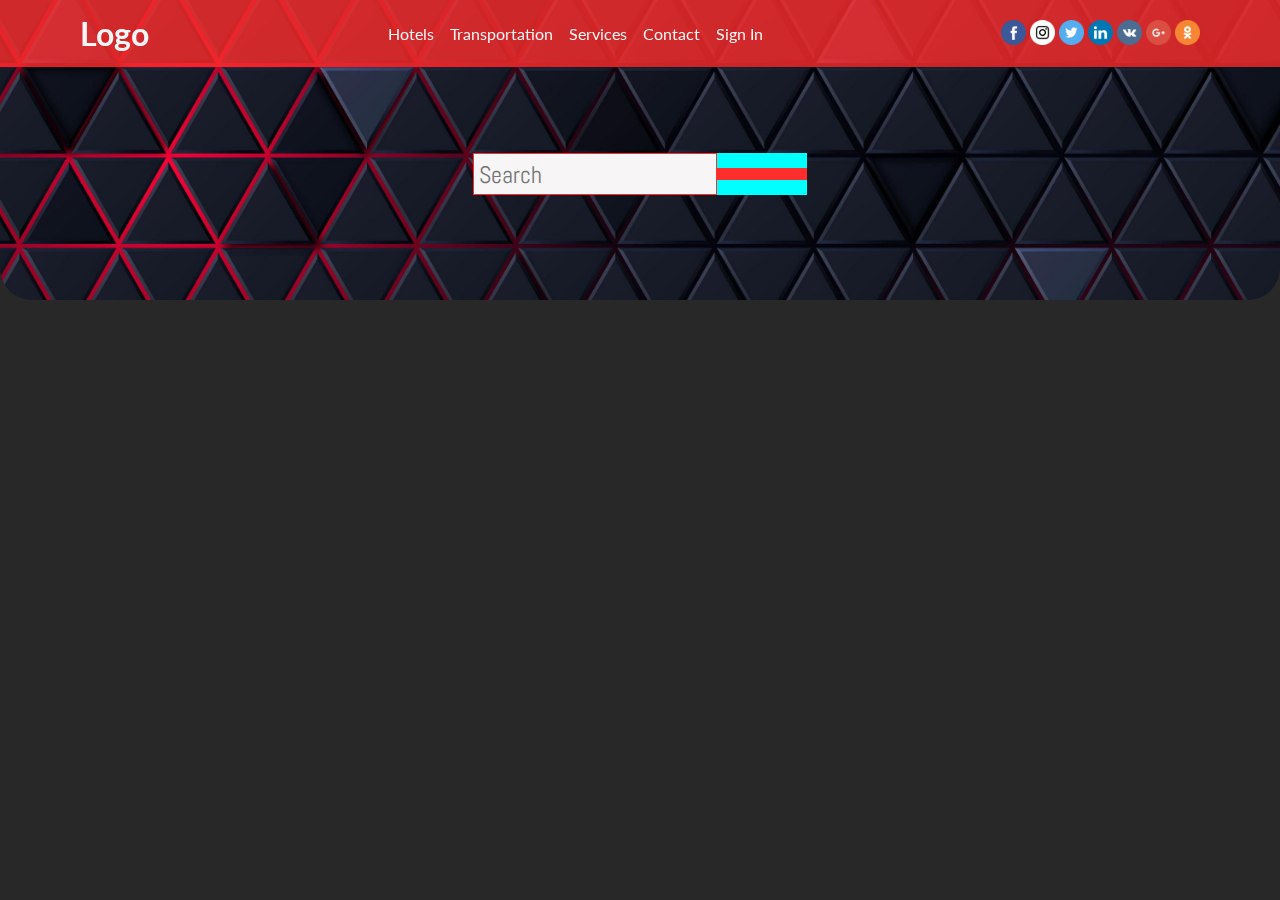
<file: index.html>
<!DOCTYPE html>
<html lang="en">
<head>
    <meta charset="UTF-8">
    <meta http-equiv="X-UA-Compatible" content="IE=edge">
    <link rel="stylesheet" href="assets/css/style.css">
    <link rel="stylesheet" href="assets/css/header.css">
    <link rel="stylesheet" href="https://cdnjs.cloudflare.com/ajax/libs/font-awesome/5.15.3/css/all.min.css" integrity="sha512-iBBXm8fW90+nuLcSKlbmrPcLa0OT92xO1BIsZ+ywDWZCvqsWgccV3gFoRBv0z+8dLJgyAHIhR35VZc2oM/gI1w==" crossorigin="anonymous" />
    <meta name="viewport" content="width=device-width, initial-scale=1.0">
    <title>Travel</title>
</head>
<body>
    <header class="side-margin">
        <div class="logo">
            <a href="index.html"><h1>Logo</h1></a>
        </div>
        <nav>
            <div class="nav-item"><a href="#">Hotels</a></div>
            <div class="nav-item has-dropdown">
                <a href="#">Transportation</a>
                <div class="dropdown">
                    <div class="dropdown-space"></div>
                    <div class="dropdown-item"><a href="#">Link</a></div>
                    <div class="dropdown-item"><a href="#">Link</a></div>
                    <div class="dropdown-item"><a href="#">Link</a></div>
                    <div class="dropdown-item"><a href="#">Link</a></div>
                </div>
            </div>
            <div class="nav-item"><a href="services.html">Services</a></div>
            <div class="nav-item"><a href="contact.html">Contact</a></div>
            <div class="nav-item"><a href="signin.html">Sign In</a></div>
        </nav>
        <div class="social">
            <a href="#"><img src="assets/images/social/Facebook.png"></a>
            <a href="#"><img src="assets/images/social/Instagram.png"></a>
            <a href="#"><img src="assets/images/social/Twitter.png"></a>
            <a href="#"><img src="assets/images/social/LinkedIN.png"></a>
            <a href="#"><img src="assets/images/social/VK.png"></a>
            <a href="#"><img src="assets/images/social/Google +.png"></a>
            <a href="#"><img src="assets/images/social/OK.png"></a>
        </div>
    </header>
    <section class="banner side-margin">
        <form class="main-search">
            <input type="text" placeholder="Search">
            <button class="search-btn"><i class="fas fa-search"></i></button>
        </form>
    </section>

   <div class="alert-container" id="alert-container">
       
   </div>
</body>
<script src="assets/js/header.js"></script>
<script src="assets/js/script.js"></script>
</html>
</file>
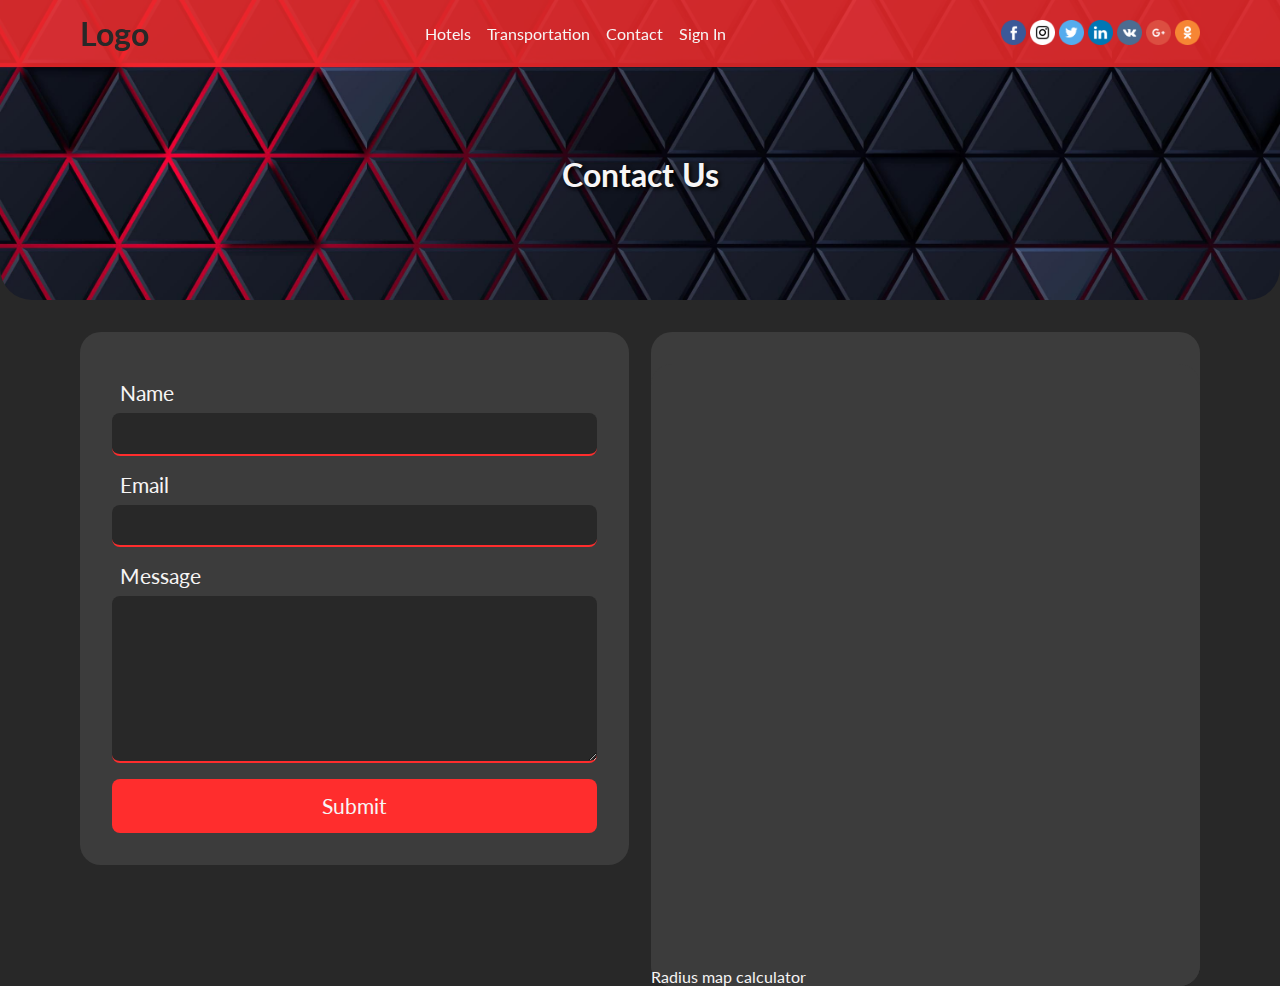
<file: contact.html>
<!DOCTYPE html>
<html lang="en">
<head>
    <meta charset="UTF-8">
    <meta http-equiv="X-UA-Compatible" content="IE=edge">
    <link rel="stylesheet" href="assets/css/style.css">
    <link rel="stylesheet" href="assets/css/header.css">
    <link rel="stylesheet" href="https://cdnjs.cloudflare.com/ajax/libs/font-awesome/5.15.3/css/all.min.css" integrity="sha512-iBBXm8fW90+nuLcSKlbmrPcLa0OT92xO1BIsZ+ywDWZCvqsWgccV3gFoRBv0z+8dLJgyAHIhR35VZc2oM/gI1w==" crossorigin="anonymous" />
    <meta name="viewport" content="width=device-width, initial-scale=1.0">
    <title>Contact</title>
</head>
<body>
    <header class="side-margin">
        <div class="logo">
            <h1>Logo</h1>
        </div>
        <nav>
            <div class="nav-item"><a href="#">Hotels</a></div>
            <div class="nav-item has-dropdown">
                <a href="#">Transportation</a>
                <div class="dropdown">
                    <div class="dropdown-space"></div>
                    <div class="dropdown-item"><a href="#">Link</a></div>
                    <div class="dropdown-item"><a href="#">Link</a></div>
                    <div class="dropdown-item"><a href="#">Link</a></div>
                    <div class="dropdown-item"><a href="#">Link</a></div>
                </div>
            </div>
            <div class="nav-item"><a href="contact.html">Contact</a></div>
            <div class="nav-item"><a href="#">Sign In</a></div>
        </nav>
        <div class="social">
            <a href="#"><img src="assets/images/social/Facebook.png"></a>
            <a href="#"><img src="assets/images/social/Instagram.png"></a>
            <a href="#"><img src="assets/images/social/Twitter.png"></a>
            <a href="#"><img src="assets/images/social/LinkedIN.png"></a>
            <a href="#"><img src="assets/images/social/VK.png"></a>
            <a href="#"><img src="assets/images/social/Google +.png"></a>
            <a href="#"><img src="assets/images/social/OK.png"></a>
        </div>
    </header>
    <section class="banner contact-strip">
        <h1>Contact Us</h1>
    </section>
    <section class="contact-main side-margin">
        <div class="contact-form">
            <form class="contact-form">
                    <label for="name">Name</label>
                    <input type="text" name="name">
                <label for="email">Email</label>
                <input type="email" name="email">

                <label for="message">Message</label>
                <textarea name="message" id="message" cols="30" rows="5"></textarea>
                <button type="submit" class = "btn primary-btn">Submit</button>
            </form>
        </div>
        <div class="map">
            <div style="width: 100%"><iframe width="100%" height="600" frameborder="0" scrolling="no" marginheight="0" marginwidth="0" src="https://maps.google.com/maps?width=100%25&amp;height=600&amp;hl=en&amp;q=1%20Grafton%20Street,%20Dublin,%20Ireland+(My%20Business%20Name)&amp;t=&amp;z=14&amp;ie=UTF8&amp;iwloc=B&amp;output=embed"></iframe><a href="https://www.maps.ie/draw-radius-circle-map/">Radius map calculator</a></div>
        </div>
    </section>
</body>
</file>
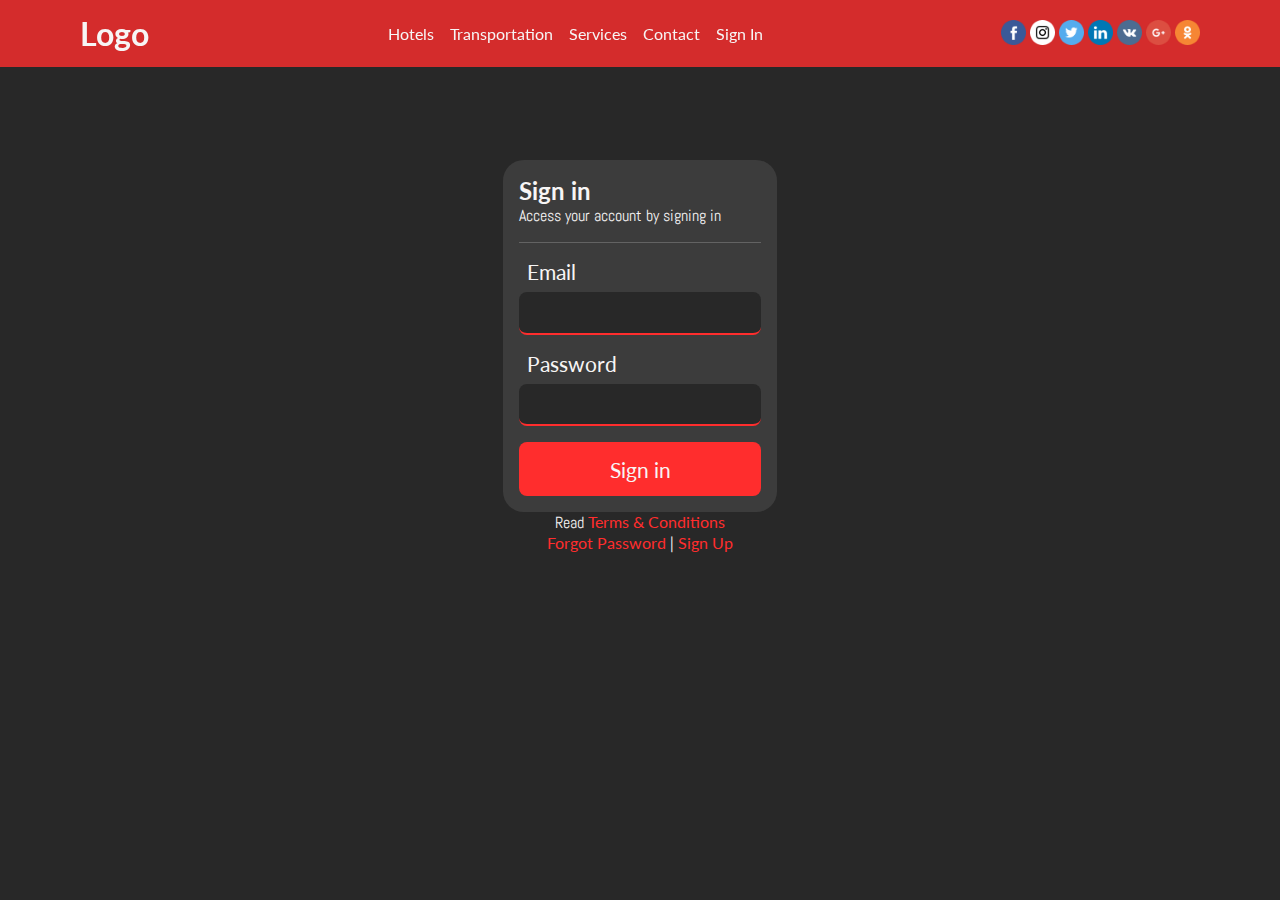
<file: signin.html>
<!DOCTYPE html>
<html lang="en">
<head>
    <meta charset="UTF-8">
    <meta http-equiv="X-UA-Compatible" content="IE=edge">
    <link rel="stylesheet" href="assets/css/style.css">
    <link rel="stylesheet" href="assets/css/header.css">
    <link rel="stylesheet" href="https://cdnjs.cloudflare.com/ajax/libs/font-awesome/5.15.3/css/all.min.css" integrity="sha512-iBBXm8fW90+nuLcSKlbmrPcLa0OT92xO1BIsZ+ywDWZCvqsWgccV3gFoRBv0z+8dLJgyAHIhR35VZc2oM/gI1w==" crossorigin="anonymous" />
    <meta name="viewport" content="width=device-width, initial-scale=1.0">
    <title>Sign in</title>
</head>
<body>
    <header class="side-margin">
        <div class="logo">
            <a href="index.html"><h1>Logo</h1></a>
        </div>
        <nav>
            <div class="nav-item"><a href="#">Hotels</a></div>
            <div class="nav-item has-dropdown">
                <a href="#">Transportation</a>
                <div class="dropdown">
                    <div class="dropdown-space"></div>
                    <div class="dropdown-item"><a href="#">Link</a></div>
                    <div class="dropdown-item"><a href="#">Link</a></div>
                    <div class="dropdown-item"><a href="#">Link</a></div>
                    <div class="dropdown-item"><a href="#">Link</a></div>
                </div>
            </div>
            <div class="nav-item"><a href="services.html">Services</a></div>
            <div class="nav-item"><a href="contact.html">Contact</a></div>
            <div class="nav-item"><a href="signin.html">Sign In</a></div>
        </nav>
        <div class="social">
            <a href="#"><img src="assets/images/social/Facebook.png"></a>
            <a href="#"><img src="assets/images/social/Instagram.png"></a>
            <a href="#"><img src="assets/images/social/Twitter.png"></a>
            <a href="#"><img src="assets/images/social/LinkedIN.png"></a>
            <a href="#"><img src="assets/images/social/VK.png"></a>
            <a href="#"><img src="assets/images/social/Google +.png"></a>
            <a href="#"><img src="assets/images/social/OK.png"></a>
        </div>
    </header>   
    <div class="signin-container side-margin">
        <div class="signin-form">
            <h2>Sign in </h2>
            <p>Access your account by signing in</h2>
            <form>
                <label for="email">Email</label>
                <input type="email" name="email" id="email">
                <label for="password">Password</label>
                <input type="password" name="password" id="password">
                <button class="btn primary-btn">Sign in</button>
            </form>
        </div>
        <div class="signin-info">
            <p>Read <a href="#">Terms & Conditions</a></p>
            <p><a href="#">Forgot Password</a> | <a href="signup.html">Sign Up</a></p>
        </div>
    </div>
</body>

</html>
</file>
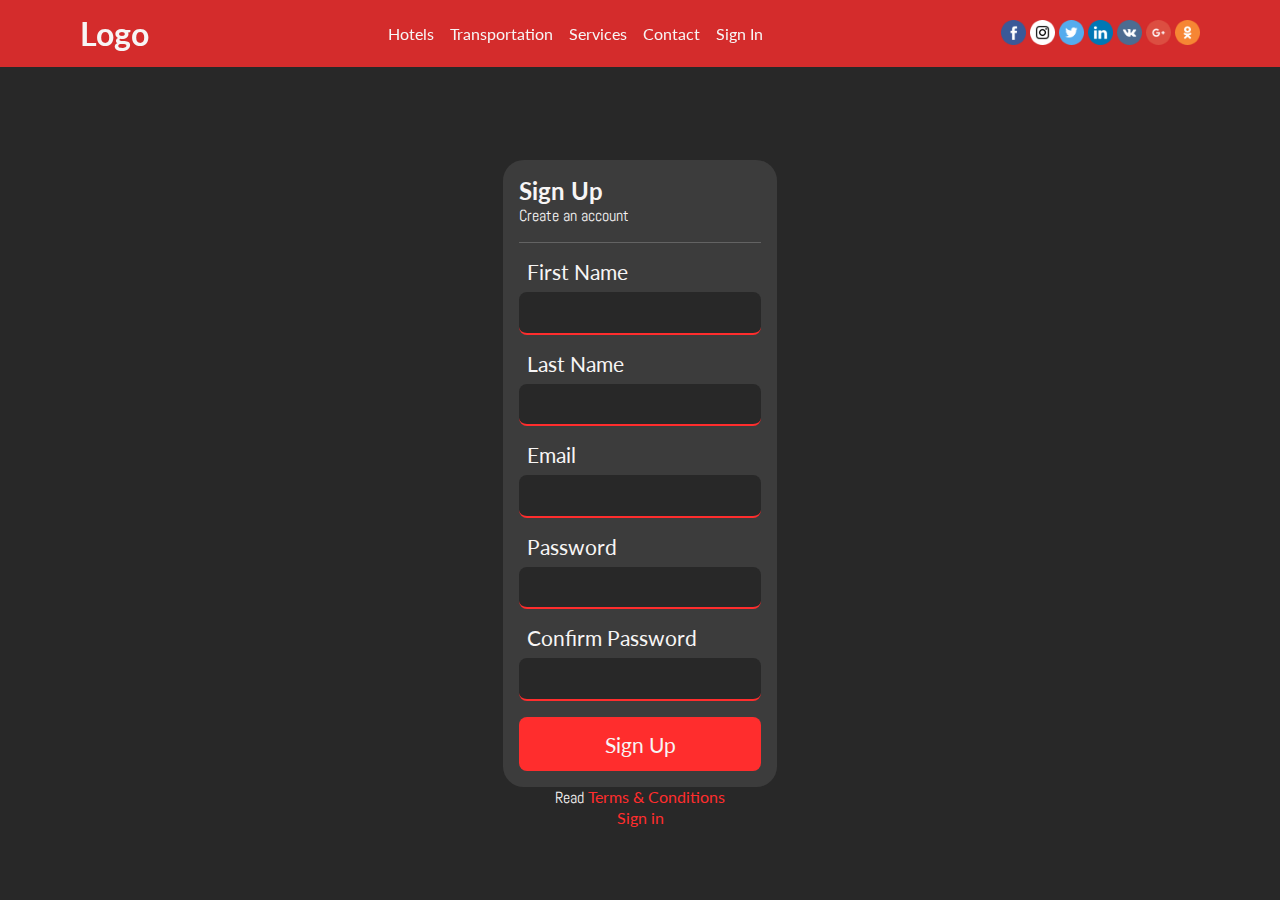
<file: signup.html>
<!DOCTYPE html>
<html lang="en">
<head>
    <meta charset="UTF-8">
    <meta http-equiv="X-UA-Compatible" content="IE=edge">
    <link rel="stylesheet" href="assets/css/style.css">
    <link rel="stylesheet" href="assets/css/header.css">
    <link rel="stylesheet" href="https://cdnjs.cloudflare.com/ajax/libs/font-awesome/5.15.3/css/all.min.css" integrity="sha512-iBBXm8fW90+nuLcSKlbmrPcLa0OT92xO1BIsZ+ywDWZCvqsWgccV3gFoRBv0z+8dLJgyAHIhR35VZc2oM/gI1w==" crossorigin="anonymous" />
    <meta name="viewport" content="width=device-width, initial-scale=1.0">
    <title>Sign in</title>
</head>
<body>
    <header class="side-margin">
        <div class="logo">
            <a href="index.html"><h1>Logo</h1></a>
        </div>
        <nav>
            <div class="nav-item"><a href="#">Hotels</a></div>
            <div class="nav-item has-dropdown">
                <a href="#">Transportation</a>
                <div class="dropdown">
                    <div class="dropdown-space"></div>
                    <div class="dropdown-item"><a href="#">Link</a></div>
                    <div class="dropdown-item"><a href="#">Link</a></div>
                    <div class="dropdown-item"><a href="#">Link</a></div>
                    <div class="dropdown-item"><a href="#">Link</a></div>
                </div>
            </div>
            <div class="nav-item"><a href="services.html">Services</a></div>
            <div class="nav-item"><a href="contact.html">Contact</a></div>
            <div class="nav-item"><a href="signin.html">Sign In</a></div>
        </nav>
        <div class="social">
            <a href="#"><img src="assets/images/social/Facebook.png"></a>
            <a href="#"><img src="assets/images/social/Instagram.png"></a>
            <a href="#"><img src="assets/images/social/Twitter.png"></a>
            <a href="#"><img src="assets/images/social/LinkedIN.png"></a>
            <a href="#"><img src="assets/images/social/VK.png"></a>
            <a href="#"><img src="assets/images/social/Google +.png"></a>
            <a href="#"><img src="assets/images/social/OK.png"></a>
        </div>
    </header>   
    <div class="signin-container side-margin">
        <div class="signin-form">
            <h2>Sign Up </h2>
            <p>Create an account</h2>
            <form id="signup-form">
                <label for="firstname">First Name</label>
                <input type="text" name="firstname" id="firstname">
                <label for="lastname">Last Name</label>
                <input type="text" name="lastname" id="lastname">
                <label for="email">Email</label>
                <input type="email" name="email" id="email">
                <label for="password">Password</label>
                <input type="password" name="password" id="password">
                <label for="confirm-password">Confirm Password</label>
                <input type="password" name="confirm-password" id="confirm-password">
                <button type="submit" id = "submit" class="btn primary-btn">Sign Up</button>
            </form>
        </div>
        <div class="signin-info">
            <p>Read <a href="#">Terms & Conditions</a></p>
            <p><a href="signin.html">Sign in</a></p>
        </div>
    </div>
    <div class="alert-container" id="alert-container">
        
    </div>
</body>
<script src="assets/js/script.js"></script>
<script src="assets/js/signup.js"></script>
</html>
</file>
<file: assets/css/style.css>
@import url("https://fonts.googleapis.com/css2?family=Lato&display=swap");
@import url("https://fonts.googleapis.com/css2?family=Abel&display=swap");

:root {
  --text-color: #000;
  --para-text: rgba(0, 0, 0, 0.7);
  --para-text-inverse: rgba(255, 255, 255, 0.7);
  --text-inverse: #f7f5f5;
  --primary-color: rgb(40, 40, 40);
  --secondary-color: rgb(60, 60, 60);
  --accent-color: rgb(255, 45, 45);
  --danger: rgb(255, 45, 45);
  --success: rgb(16, 223, 78);
  --warning: rgb(253, 164, 0);
}

* {
  box-sizing: border-box;
  margin: 0;
  padding: 0;
  font-family: "Lato", sans-serif;
}

body {
  background-color: var(--primary-color);
}

a {
  text-decoration: none;
  color: var(--text-inverse);
}

p {
  font-family: "Abel", sans-serif;
}

input,
option,
select,
textarea {
  font-family: "Abel", sans-serif;
  font-size: 1.5rem;
  padding: 0.3rem;
  border: 0;
  background-color: var(--primary-color);
  border-bottom: 2px solid var(--accent-color);
  border-radius: 0.5rem;
  color: var(--text-inverse);
}

input:focus,
option:focus,
select:focus,
textarea:focus {
  outline: none;
}

textarea {
  resize: vertical;
}

input[type="number"] {
  width: 5ch;
}

input.error {
  outline: 2px solid var(--accent-color);
}

.btn {
  font-size: 1.3rem;
  padding: 0.7em;
  border: none;
  border-radius: 0.5rem;
  margin-top: 1rem;
  color: var(--text-color);
  cursor: pointer;
  transition: transform 0.25s ease;
}

.primary-btn {
  background-color: var(--accent-color);
  color: var(--text-inverse);
}

.btn:hover {
  transform: scale(1.05, 1.05);
}

.side-margin {
  padding-left: 5em;
  padding-right: 5em;
}

.logo {
  color: var(--primary-color);
}

/* banner */
.banner {
  padding-top: 5em;
  padding-bottom: 2em;
  background: url("../images/banner-back.jpg");
  display: flex;
  justify-content: space-around;
  align-items: center;
  min-height: 300px;
  background-size: cover;
  border-bottom-left-radius: 2em;
  border-bottom-right-radius: 2em;
  color: var(--text-inverse);
}

.banner h1 {
  text-shadow: 2px 2px 4px #000;
}

.justify {
  text-align: justify;
}

.sticky {
  background-color: var(--primary-color);
  color: var(--text-inverse);
}

.sticky a {
  color: var(--text-inverse);
}

.hidden {
  display: none;
}

/* Contact Page */
.contact-strip {
  background-color: var(--secondary-color);
}

.contact-strip h1 {
  font-size: 2rem;
}

.contact-main {
  display: flex;
  justify-content: space-between;
  min-height: 500px;
}

.contact-main div {
  background-color: var(--secondary-color);
  height: 100%;
  color: var(--text-inverse);
  margin-top: 2em;
  border-radius: 1.3rem;
  width: 49%;
}

.contact-form {
  display: flex;
  flex-direction: column;
  padding: 1em;
}

label {
  font-size: 1.3rem;
  margin: 0.5rem;
  margin-top: 1rem;
}

.signin-container {
  display: flex;
  flex-direction: column;
  padding-top: 10rem;
  justify-content: center;
  align-items: center;
  color: var(--text-inverse);
}

.signin-form {
  display: flex;
  flex-direction: column;
  background-color: var(--secondary-color);
  padding: 1rem;
  border-radius: 1.3rem;
}

.signin-form form {
  border-top: 1px solid rgba(255, 255, 255, 0.2);
  margin-top: 1rem;
  display: flex;
  flex-direction: column;
}

.signin-info p {
  text-align: center;
}

.signin-info a {
  color: var(--accent-color);
}

/* Alert  */
.alert-container {
  position: fixed;
  bottom: 10px;
  right: 50%;
  transform: translateX(50%);
  color: var(--text-inverse);
  display: flex;
  flex-direction: column;
}

.alert {
  position: relative;
  background-color: var(--secondary-color);
  padding: 1rem;
  width: 350px;
  box-shadow: 4px 4px 12px #000;
  margin: 0.3rem;
  border-left: 5px solid var(--accent-color);
  transition: all 5s ease-in-out;
}

.alert i {
  position: absolute;
  top: 50%;
  right: 0;
  transform: translateY(-50%);
  width: 50px;
  height: 100%;
  text-align: center;
  padding: 1rem;
}

.alert i:hover {
  background-color: var(--accent-color);
}

.success {
  border-left: 5px solid var(--success);
}
.warning {
  border-left: 5px solid var(--warning);
}
.danger {
  border-left: 5px solid var(--danger);
}

/* Search Homepage */
.main-search {
  display: flex;
  background-color: aqua;
  justify-content: center;
  align-items: center;
}
.main-search input {
  background-color: var(--text-inverse);
  border: 1px solid var(--accent-color);
  color: var(--text-color);
  border-radius: 0;
}
.search-btn {
  font-size: 1.6rem;
  padding: 0.3rem;
  background-color: var(--accent-color);
  color: var(--text-inverse);
  border: 0;
  border-radius: 0;
  width: 6ch;
  height: 100%;
  border: 1px solid var(--accent-color);
  cursor: pointer;
}

.search-btn:hover {
  color: var(--text-color);
}

.search-btn:focus {
  outline: none;
}

/* Services */

.services-cards {
  display: flex;
  justify-content: center;
  color: var(--text-inverse);
  margin: 2em 0;
}

.service-card {
  background-color: var(--secondary-color);
  display: flex;
  flex-direction: column;
  justify-content: center;
  align-items: center;
  width: 300px;
  min-width: 300px;
  height: 350px;
  padding: 1em;
  text-align: center;
  margin: 1em;
  border-radius: 1.3rem;
}

.service-card img {
  width: 100px;
  border-radius: 50%;
}

.service-card h2 {
  margin: 1em 0;
}

.service-card p {
  color: var(--para-text-inverse);
}

.service-message {
  color: var(--text-inverse);
  background-color: var(--accent-color);
  margin: 2em 0;
  padding-top: 2em;
  padding-bottom: 2em;
  text-align: center;
  font-style: italic;
}

.image-explainer-container {
  color: var(--text-inverse);
  margin-bottom: 2em;
}

.image-explainer {
  background-color: var(--secondary-color);
  border-radius: 1.3rem;
  padding: 1em;
  display: grid;
  grid-template-columns: 1fr 1fr;
  grid-column-gap: 2em;
  height: 300px;
}

.image-explainer .img {
  width: auto;
  height: auto;
  background: url(https://picsum.photos/seed/56/700/1000);
  background-repeat: no-repeat;
  background-position: center;
  background-size: cover;
}

.explainer h2 {
  margin-bottom: 1rem;
}

.explainer h2::after {
  width: 50px;
  background: var(--accent-color);
  height: 5px;
  content: "";
  display: block;
  position: absolute;
  margin-top: 0.3rem;
}

.image-explainer p {
  text-align: justify;
  color: var(--para-text-inverse);
}
</file>
<file: assets/css/header.css>
:root {
  --text-color: #000;
  --text-inverse: #f7f5f5;
  --primary-color: rgb(40, 40, 40);
  --secondary-color: rgb(60, 60, 60);
  --secondary-opacity: rgb(255, 45, 45, 0.8);
  --accent-color: rgb(255, 45, 45);
  --danger: rgb(255, 45, 45);
  --success: rgb(16, 223, 78);
  --warning: rgb(253, 164, 0);
}
header {
  width: 100%;
  display: flex;
  justify-content: space-between;
  align-items: center;
  position: fixed;
  background-color: var(--secondary-opacity);
}

nav {
  display: flex;
  height: 100%;
}

.nav-item {
  padding: 1.5rem 0.5rem;
}

.sticky .nav-item:hover {
  background-color: rgba(0, 0, 0, 0.151);
}

.social img {
  width: 25px;
  display: inline-block;
  cursor: pointer;
  transition: transform 350ms ease;
}

.social img:hover,
.social a:focus img {
  transform: translateY(-0.5em);
}

.dropdown {
  position: absolute;
  min-width: 15ch;
  display: none;
}

.dropdown-item {
  background-color: rgb(49, 49, 49);

  padding: 0.5rem;
}

.dropdown a {
  color: #fff;
}

.dropdown-item:hover {
  background-color: #000;
}

.dropdown-space {
  background: none;
  width: 100%;
  height: 2ch;
}

.has-dropdown:hover .dropdown {
  display: block;
}
</file>
